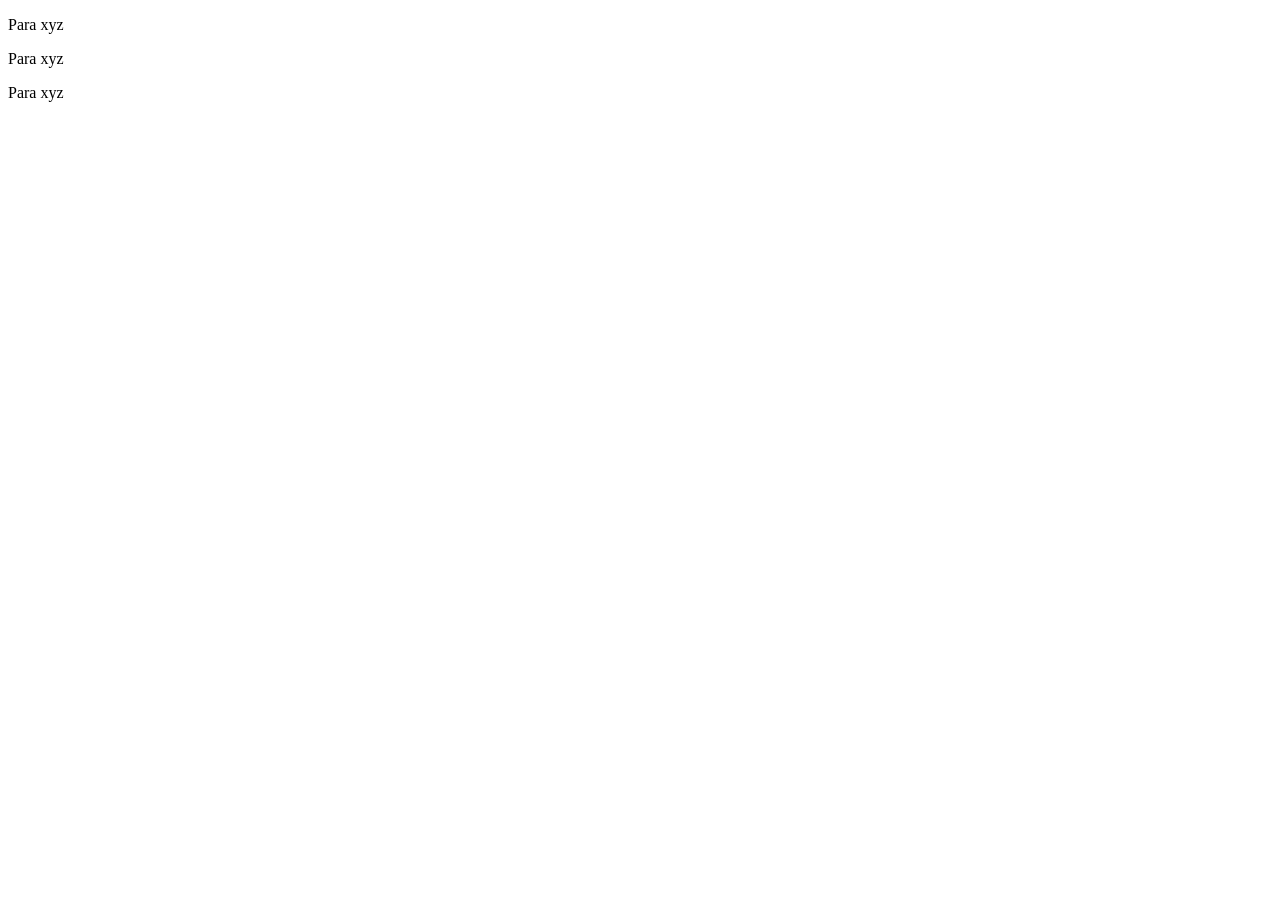
<file: JS DOM/JS DOM 2/index.html>
<!DOCTYPE html>
<html lang="en">
<head>
    <meta charset="UTF-8">
    <meta http-equiv="X-UA-Compatible" content="IE=edge">
    <meta name="viewport" content="width=device-width, initial-scale=1.0">
    <title>Document</title>
</head>
<body>
    
    <!-- <p id = "wrapper">good morning</p>
    Hello Jee

    <a href="https://www.facebook.com">Google1</a>
    <a href="https://www.facebook.com">Google2</a>
    <a href="https://www.facebook.com">Google3</a> -->

    <article id="wrapper">
        <p>Para <span>xyz</span></p>
        <p>Para <span>xyz</span></p>
        <p>Para <span>xyz</span></p>
    </article>

    <script src="./index.js"></script>
</body>
</html>
</file>
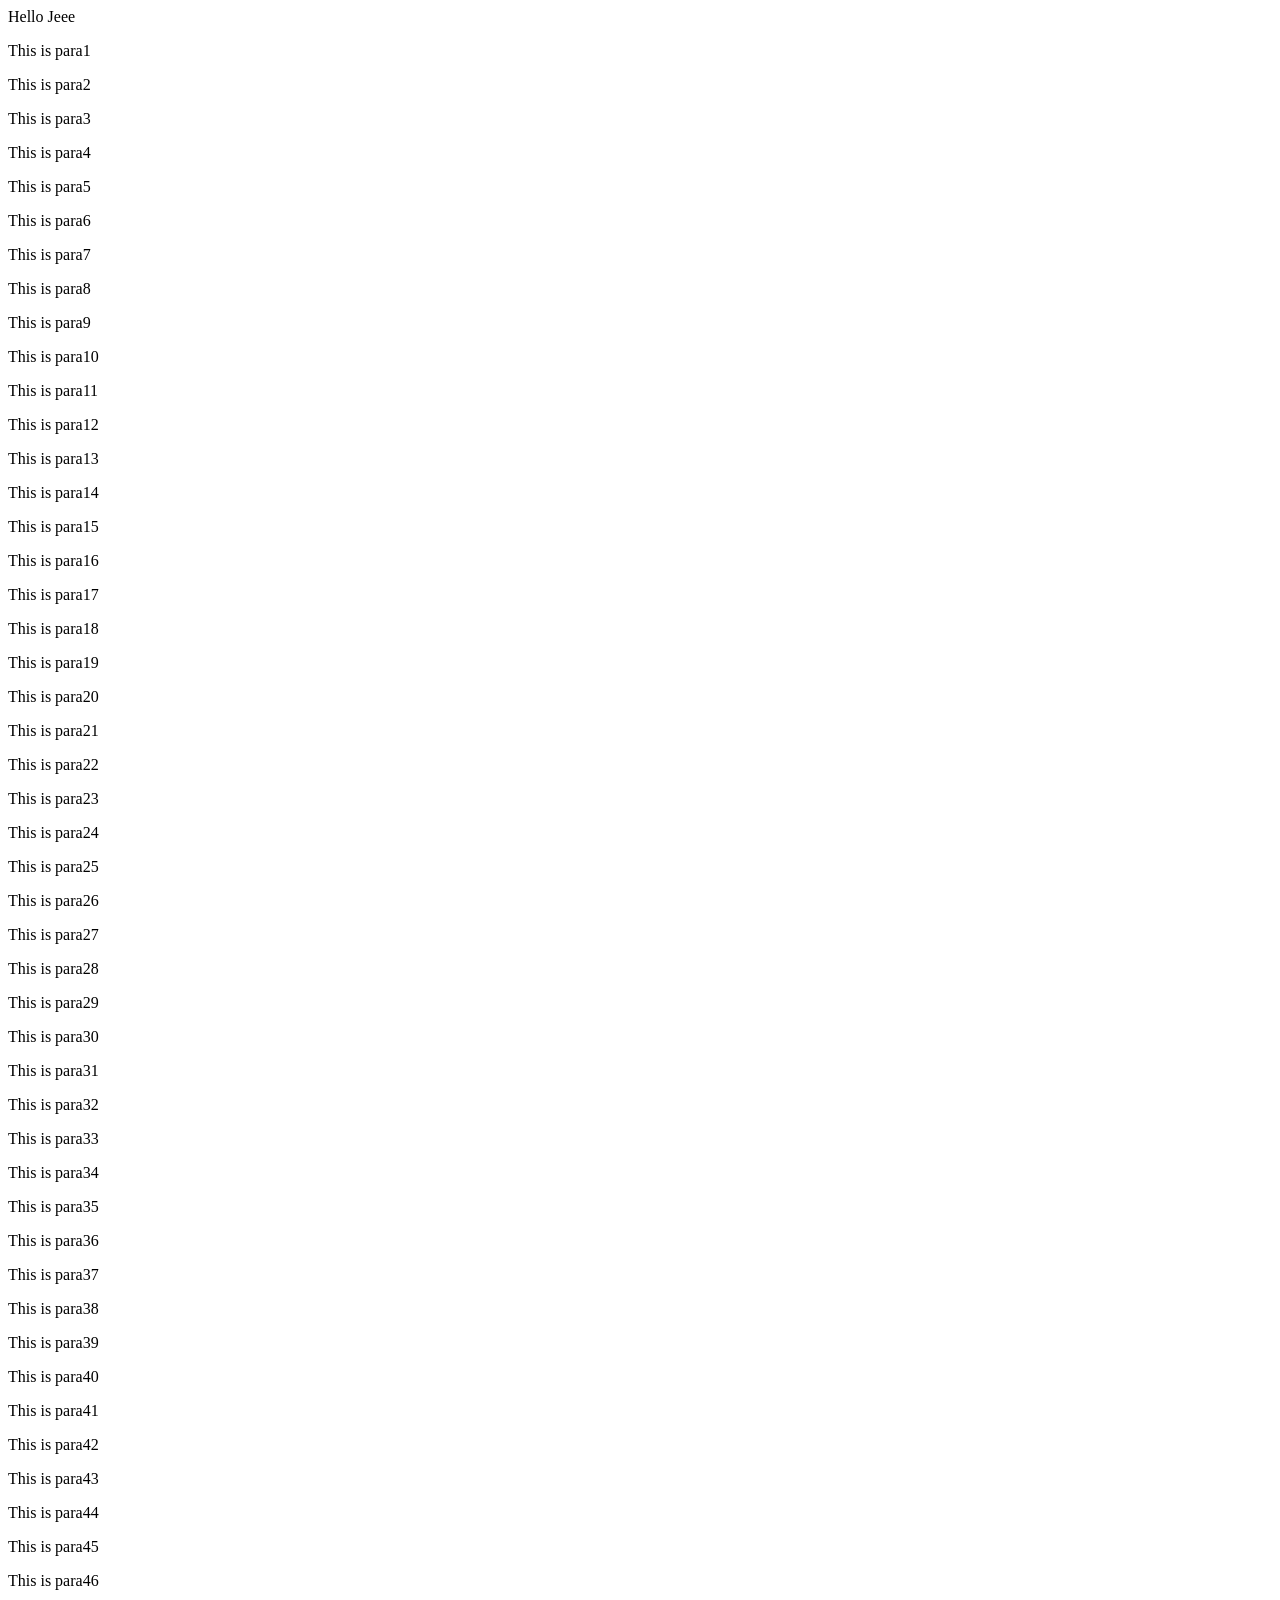
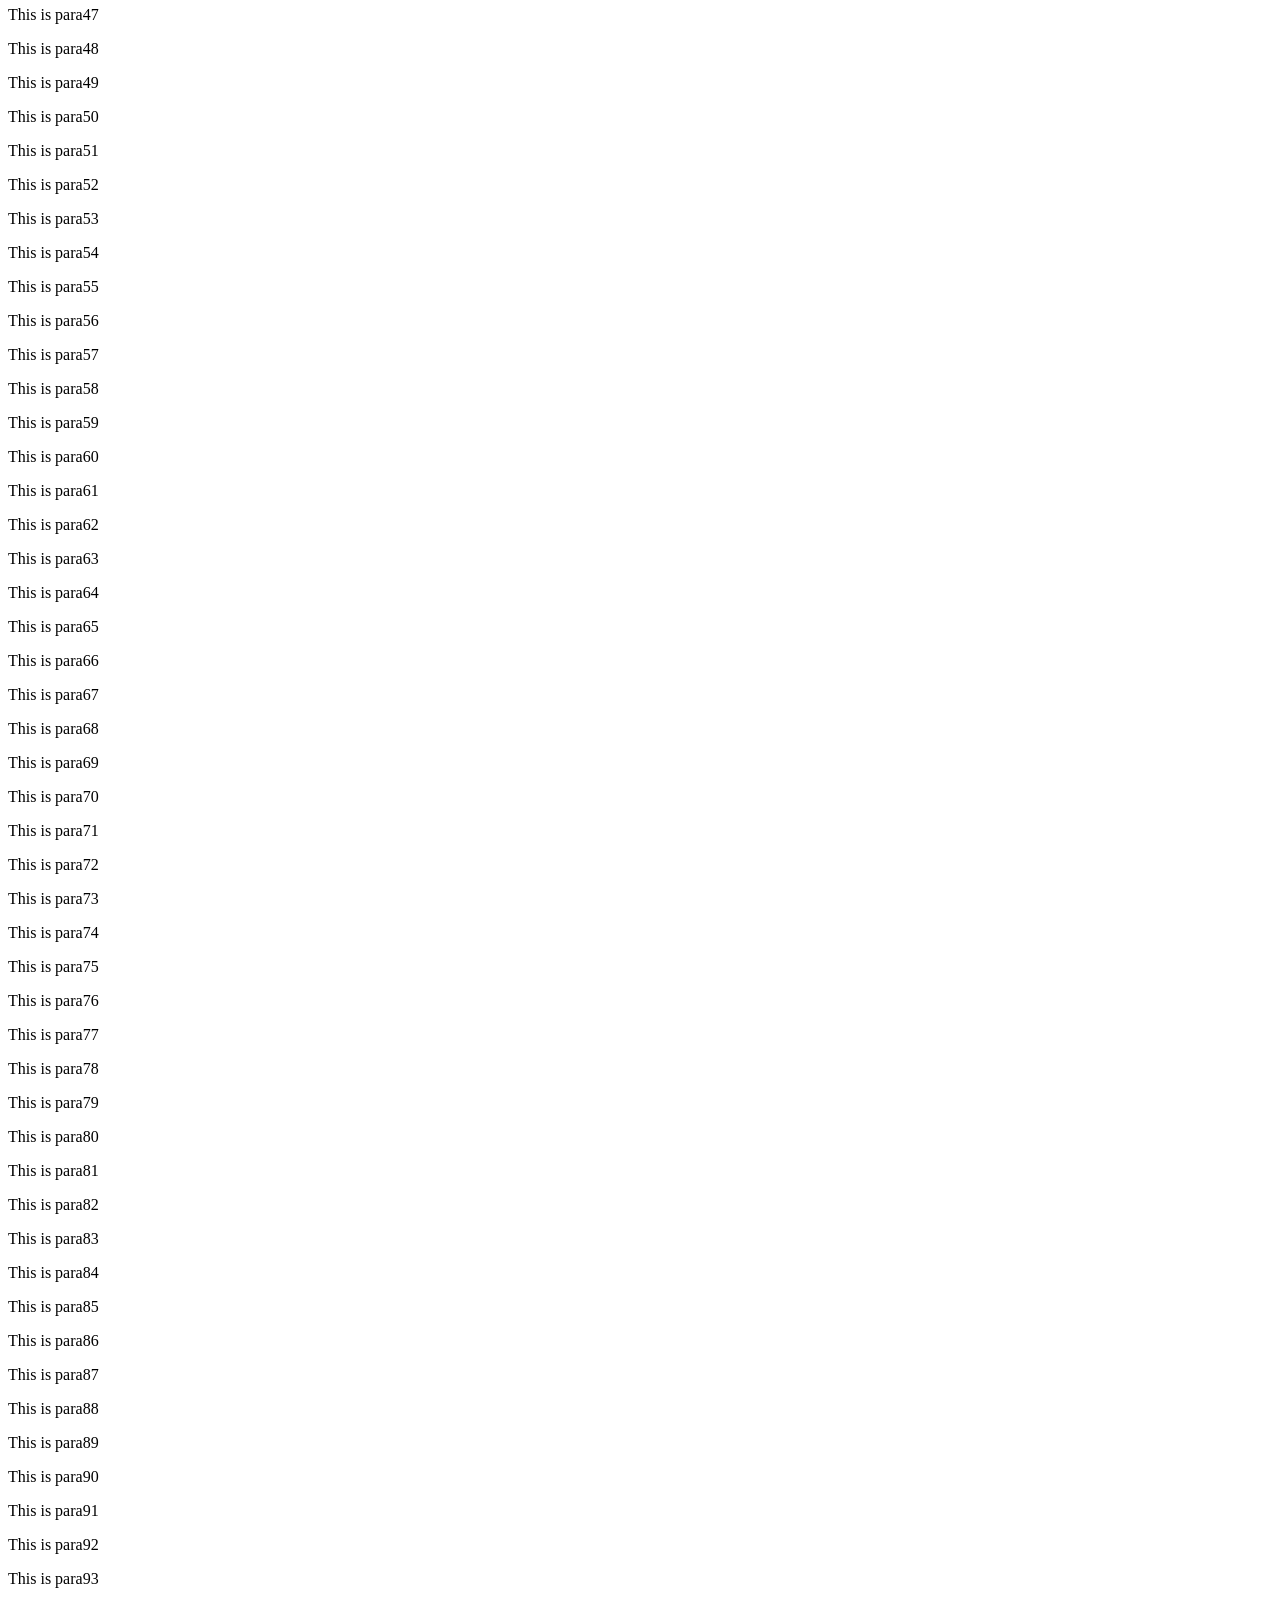
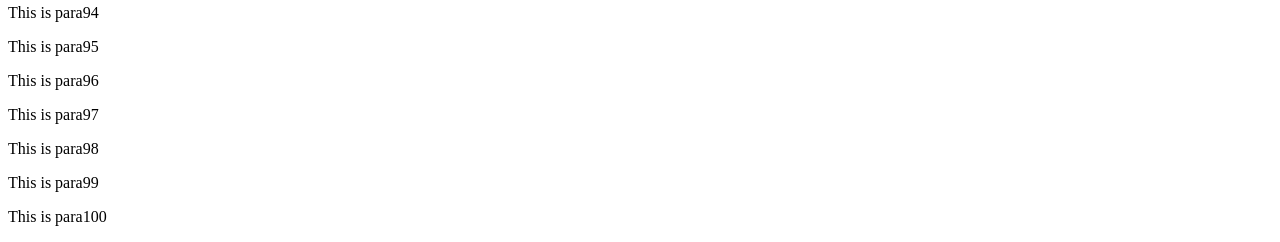
<file: JS DOM/JS DOM 3/index.html>
<!DOCTYPE html>
<html lang="en">
<head>
    <meta charset="UTF-8">
    <meta http-equiv="X-UA-Compatible" content="IE=edge">
    <meta name="viewport" content="width=device-width, initial-scale=1.0">
    <title>Document</title>
</head>
<body>
    

    Hello Jeee

    <script src="./index.js"></script>
</body>
</html>
</file>
